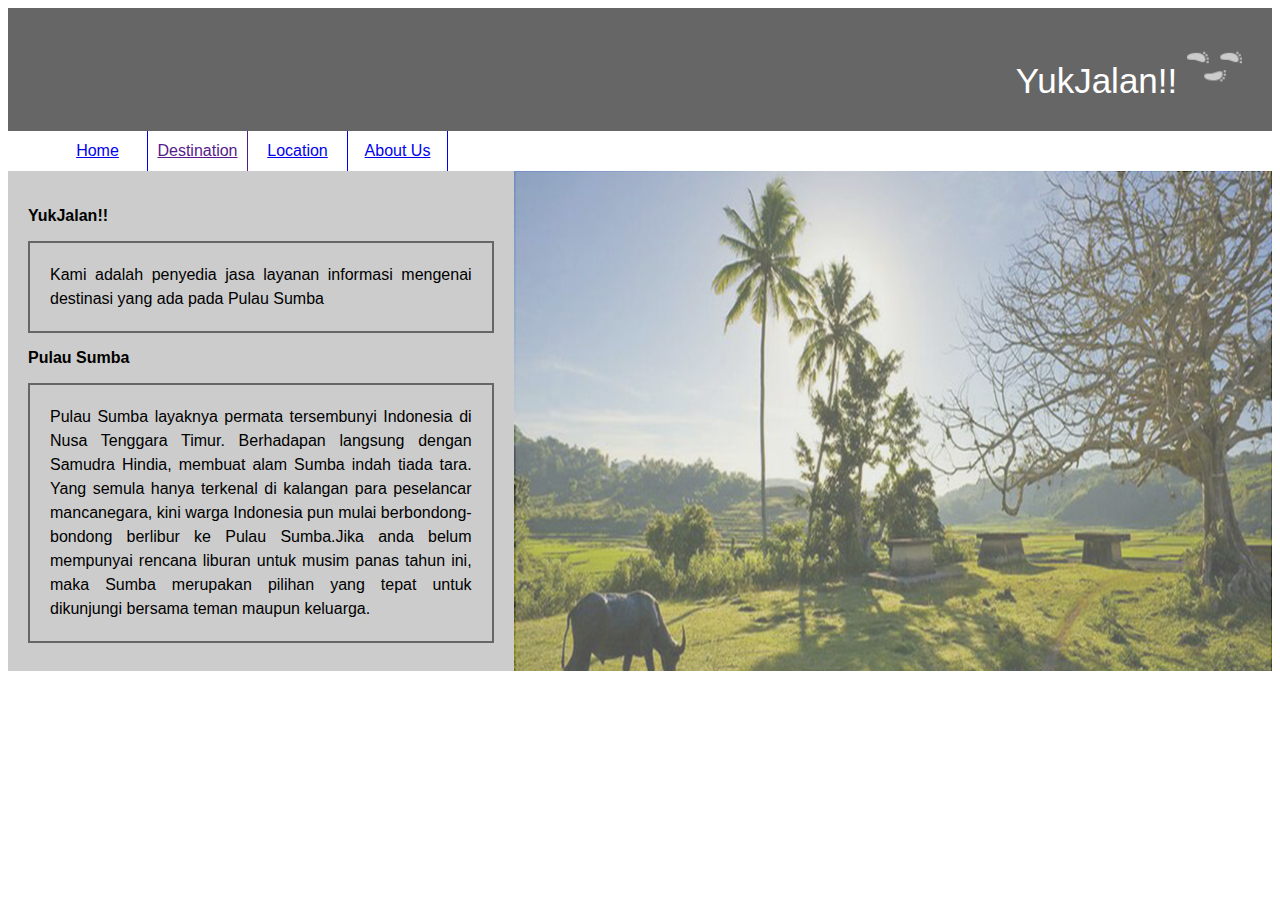
<file: index.html>
<!DOCTYPE html>
<html lang="en" dir="ltr">
  <head>
    <meta charset="utf-8">
    <title>YukJalan!!</title>
    <style>
  * {
      box-sizing: border-box;
  }

  body {
      font-family: Arial;
  }


  header {
      background-color: #666;
      padding: 30px;
      text-align: right;
      font-size: 35px;
      color: white;
  }

  menu{
    width: 100%;
    height : 40px;
    margin: auto;
    position:relative;
    line-height: 50px;
    padding-left: 0px;

  }

  menu ul {
      list-style:none;
  }

  menu ul li a{
    width: 100px;
    height: 40px;
    border-right: 1px solid;
    float: left;
    list-style: none;
    text-align: center;
    line-height: 40px;
    display: block;

  }

  menu ul li a:hover{
    background-color: blue;
    display: block;
  }

  menu ul li:hover .sub1 {display:block}
  menu ul .sub1 {
      display:none;
      text-decoration-color: white;
      position:absolute;
      padding-left:  40px;
      left:100px;
      top:40px;
      background-color:#666;
  }
  sub1 a:hover { color:#fff }

  menu ul li:hover .sub2 {display:block}
  menu ul .sub2 {
      display:none;
      text-decoration-color: white;
      position:absolute;
      padding-left: 15px;
      left:225px;
      top:40px;
      background-color:#666;
  }
  sub2 a:hover { color:#fff }

  h3 { color: #666666 ; border: 1px #cccccc; width: 150px ; background-color: #cccccc; text-align: left;}

  nav {
      float: left;
      width: 40%;
      height: 500px;
      background: #cccccc;
      padding: 20px;
      text-align: justify;

  }

  article {
      background-image: url('qws.png');
      background-repeat: no-repeat;
      background-size: cover;
      float: left;
      padding: 20px;
      width: 60%;
      background-color: #f1f1f1;
      height: 500px;
  }


  section:after {
      content: "";
      display: table;
      clear: both;
  }

  @media (max-width: 600px) {
      nav, article {
          width: 100%;
          height: auto;
      }
  }
  </style>
  </head>
  <body>

  <header> YukJalan!! <img src="foot.png" style="width : 55px"> </header>

  <menu>
    <ul>
      <li><a href="index.html">Home</li></a>
      <li><a href="">Destination</a>
      <ul class="sub1">
                      <li><a href="gallery.html">Air Terjun</a></li>
                      <li><a href="">Bukit</a></li>
                      <li><a href="">Pantai</a></li>
                      <li><a href="">K.Adat</a></li>
                      <li><a href="">Danau</a></li>
                  </ul>
                  </li>
      <li><a href="#">Location</a>
      <ul class="sub2">
                      <li><a href="gallery2.html">S.Tengah</a></li>
                      <li><a href="">S.Barat</a></li>
                      <li><a href="">S.Timur</a></li>
                      <li><a href="">S.Barat Daya</a></li>

                  </ul>
                  </li>
      <li><a href="dua.html">About Us</li></a>

    </ul>
  </menu>

  <section>
    <nav>
      <p> <b>YukJalan!!</b></p>
        <p style="border: 2px solid #666666 ;padding : 20px; line-height: 1.5">Kami adalah penyedia jasa layanan informasi mengenai destinasi yang
        ada pada Pulau Sumba </p>
        <p><b>Pulau Sumba</b></p>
      <p style="border: 2px solid #666666 ;padding : 20px; line-height: 1.5"> Pulau Sumba layaknya permata tersembunyi Indonesia di Nusa Tenggara
        Timur. Berhadapan langsung dengan Samudra Hindia, membuat alam Sumba
        indah tiada tara. Yang semula hanya terkenal di kalangan para
        peselancar mancanegara, kini warga Indonesia pun mulai
        berbondong-bondong berlibur ke Pulau Sumba.Jika anda belum mempunyai rencana liburan untuk musim panas tahun ini,
        maka Sumba merupakan pilihan yang tepat untuk dikunjungi bersama teman
        maupun keluarga. </p>
      </p>
    </nav>
    <article>
    </aritcle>

  </section>


  </body>
  </html>
</file>
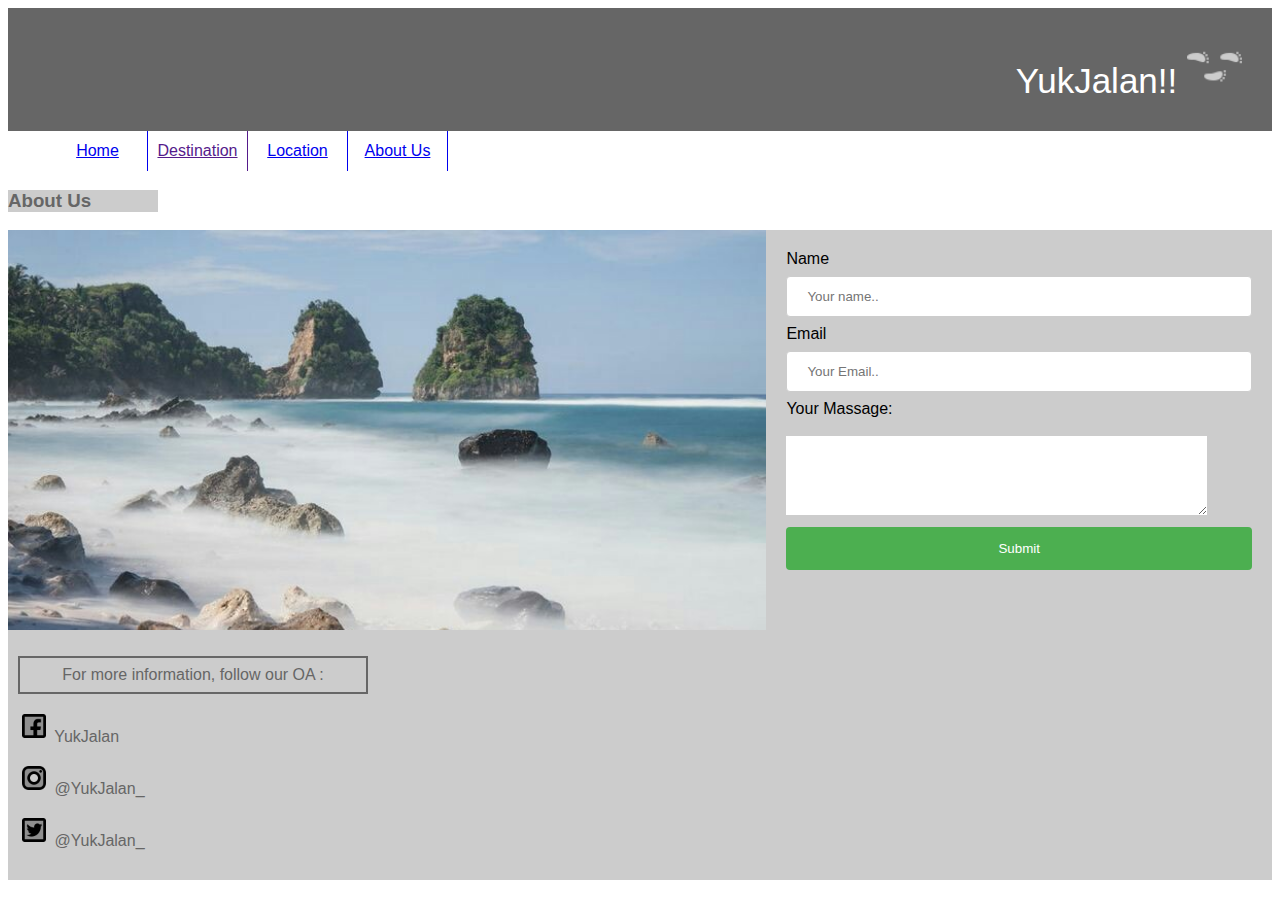
<file: dua.html>
<!DOCTYPE html>
<html lang="en" dir="ltr">
  <head>
    <meta charset="utf-8">
    <title>About Us</title>
    <style>
  * {
      box-sizing: border-box;
  }

  body {
      font-family: Arial;
  }


  header {
      background-color: #666;
      padding: 30px;
      text-align: right;
      font-size: 35px;
      color: white;
  }

  menu{
    width: 100%;
    height : 40px;
    margin: auto;
    position:relative;
    line-height: 50px;
    padding-left: 0px;

  }

  menu ul {
      list-style:none;
  }

  menu ul li a{
    width: 100px;
    height: 40px;
    border-right: 1px solid;
    float: left;
    list-style: none;
    text-align: center;
    line-height: 40px;
    display: block;

  }

  menu ul li a:hover{
    background-color: blue;
    display: block;
  }

  menu ul li:hover .sub1 {display:block}
  menu ul .sub1 {
      display:none;
      text-decoration-color: white;
      position:absolute;
      padding-left:  40px;
      left:100px;
      top:40px;
      background-color:#666;
  }
  sub1 a:hover { color:#fff }

  menu ul li:hover .sub2 {display:block}
  menu ul .sub2 {
      display:none;
      text-decoration-color: white;
      position:absolute;
      padding-left: 15px;
      left:225px;
      top:40px;
      background-color:#666;
  }
  sub2 a:hover { color:#fff }

  h3 { color: #666666 ; border: 1px #cccccc; width: 150px ; background-color: #cccccc; text-align: left;}

  nav {
    background-image: url('ab.jpg');
    background-repeat: no-repeat;
    background-size: cover;
    float: left;
    padding: 20px;
    width: 60%;
    background-color: #f1f1f1;
    height: 400px;

  }

  article {

    float: left;
    width: 40%;
    height: 400px;
    background: #cccccc;
    padding: 20px;
    text-align: justify;
  }
  input[type=text], select {
    width: 100%;
    padding: 12px 20px;
    margin: 8px 0;
    display: inline-block;
    border: 1px solid #ccc;
    border-radius: 4px;
    box-sizing: border-box;
}

input[type=submit] {
    width: 100%;
    background-color: #4CAF50;
    color: white;
    padding: 14px 20px;
    margin: 8px 0;
    border: none;
    border-radius: 4px;
    cursor: pointer;
}

input[type=submit]:hover {
    background-color: #45a049;
}


  section:after {
      content: "";
      display: table;
      clear: both;
  }
  footer {
    background-color: #cccccc;
    padding: 10px;
    height: 250px;
    text-align: center;
    color: #666666 ;
}

  @media (max-width: 600px) {
      nav, article {
          width: 100%;
          height: auto;
      }
  }
  </style>
  </head>
  <body>

  <header> YukJalan!! <img src="foot.png" style="width : 55px"> </header>
  <menu>
    <ul>
      <li><a href="index.html">Home</li></a>
      <li><a href="">Destination</a>
      <ul class="sub1">
                      <li><a href="gallery.html">Air Terjun</a></li>
                      <li><a href="">Bukit</a></li>
                      <li><a href="">Pantai</a></li>
                      <li><a href="">K.Adat</a></li>
                      <li><a href="">Danau</a></li>
                  </ul>
                  </li>
      <li><a href="#">Location</a>
      <ul class="sub2">
                      <li><a href="gallery2.html">S.Tengah</a></li>
                      <li><a href="">S.Barat</a></li>
                      <li><a href="">S.Timur</a></li>
                      <li><a href="">S.Barat Daya</a></li>

                  </ul>
                  </li>
      <li><a href="dua.html">About Us</li></a>

    </ul>
  </menu>
  <h3> About Us </h3>

  <section>
    <nav>

    </nav>
    <article>
      <form action="/action_page.php">
   <label for="fname">Name</label>
   <input type="text" id="fname" name="firstname" placeholder="Your name..">

   <label for="ename">Email</label>
   <input type="text" id="ename" name="emailname" placeholder="Your Email..">

  Your Massage:
  <br></br>
<textarea name="komentar" rows="5" cols="50" style=" border: 1px #cccccc";>
</textarea>

   <input type="submit" value="Submit">
 </form>
    </article>

  </section>

  <footer>
    <p style="border: 2px solid #666666 ;padding : 5px; line-height: 1.5; width : 350px; text-decoration: left;"> For more information, follow our OA : </p>
<p style="text-align: left "> <img src="fb.png" style=" width : 32px">  YukJalan </p>
<p style="text-align: left "> <img src="ig.png" style=" width : 32px">  @YukJalan_ </p>
<p style="text-align: left "> <img src="tw.png" style=" width : 32px">  @YukJalan_ </p>
</footer>


  </body>
  </html>
</file>
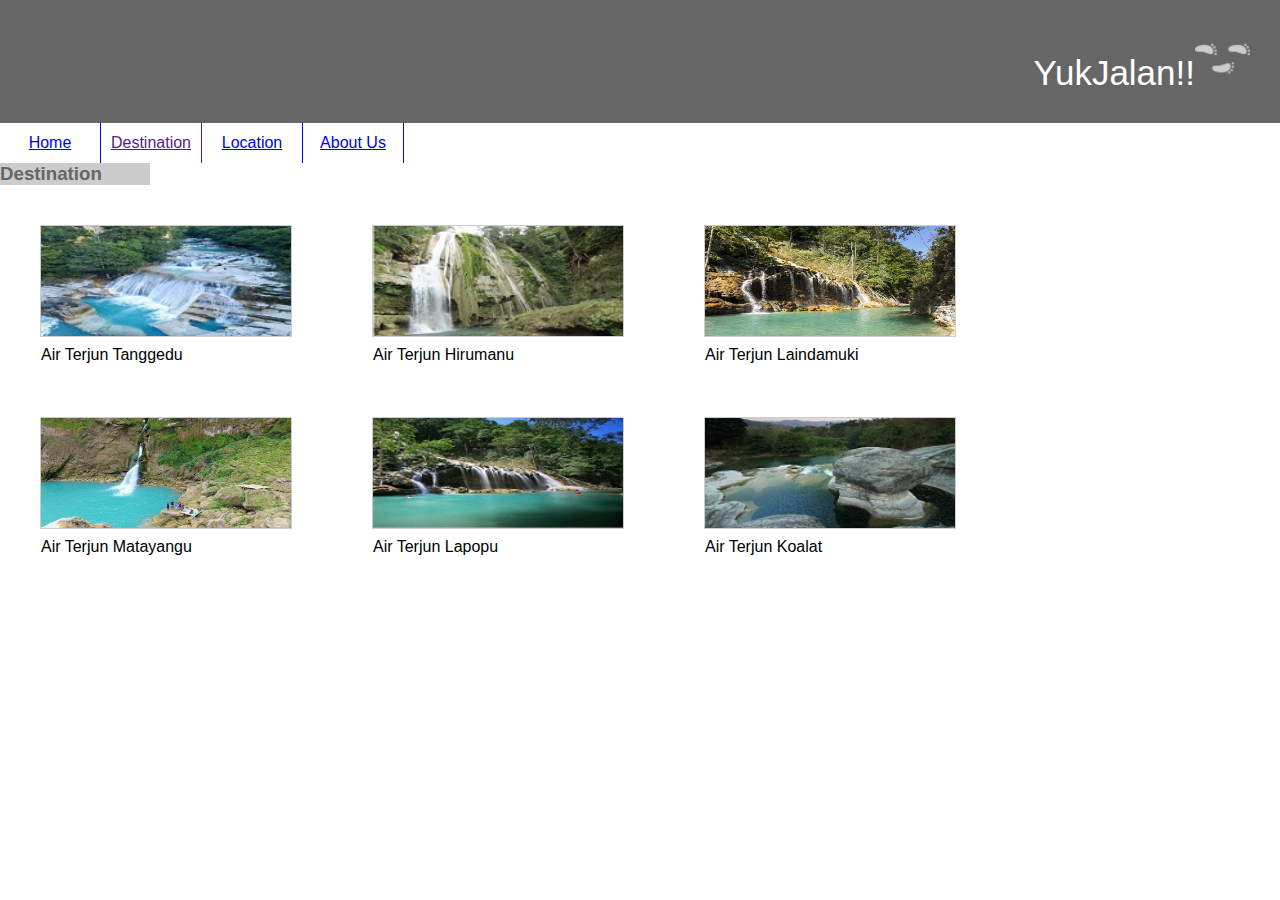
<file: gallery.html>
<html>
<head>
<title>Air Terjun</title>
<link rel="stylesheet" type="text/css" href="glstyle.css">
</head>
<body>
<div class="header">
  YukJalan!!<img src="foot.png" style="width : 55px">
</div>

<div class="menu">
  <ul>
    <li><a href="index.html">Home</li></a>
    <li><a href="">Destination</a>
    <ul class="sub1">
                    <li><a href="gallery.html">Air Terjun</a></li>
                    <li><a href="">Bukit</a></li>
                    <li><a href="">Pantai</a></li>
                    <li><a href="">K.Adat</a></li>
                    <li><a href="">Danau</a></li>
                </ul>
                </li>
    <li><a href="#">Location</a>
    <ul class="sub2">
                    <li><a href="gallery2.html">S.Tengah</a></li>
                    <li><a href="">S.Barat</a></li>
                    <li><a href="">S.Timur</a></li>
                    <li><a href="">S.Barat Daya</a></li>

                </ul>
                </li>
    <li><a href="dua.html">About Us</li></a>

  </ul>

  </div>
</div>
<h3> Destination </h3>

<div class="content">
  <div class="gallery">
    <a target="_blank" href="tiga.html">
      <img src="Pantai Tanggedu (1)2.jpg" alt="Mountains" width="600" height="400">

    </a>
    <div class="desc">Air Terjun Tanggedu

    </div>





  </div>

<div class="gallery">
  <a target="_blank" href="Hirumanu2.jpg">
    <img src="Hirumanu2.jpg" alt="Forest" width="600" height="400">
  </a>
  <div class="desc">Air Terjun Hirumanu</div>
</div>

<div class="gallery">
  <a target="_blank" href="laindamuki.jpg">
    <img src="laindamuki.jpg" alt="Northern Lights" width="600" height="400">
  </a>
  <div class="desc">Air Terjun Laindamuki</div>
</div>

<div class="gallery">
  <a target="_blank" href="matayangu (1).jpg">
    <img src="matayangu (1).jpg" alt="Mountains" width="600" height="400">
  </a>
  <div class="desc">Air Terjun Matayangu</div>
</div>

<div class="gallery">
  <a target="_blank" href="air terjun lapopu2.jpg">
    <img src="air terjun lapopu2.jpg" alt="Mountains" width="600" height="400">
  </a>
  <div class="desc">Air Terjun Lapopu</div>
  </div>

  <div class="gallery">
    <a target="_blank" href="koalat2.jpg">
      <img src="koalat2.jpg" alt="Mountains" width="600" height="400">
    </a>
    <div class="desc">Air Terjun Koalat</div>
  </div>


</div>
</div>


</body>
</html>
</file>
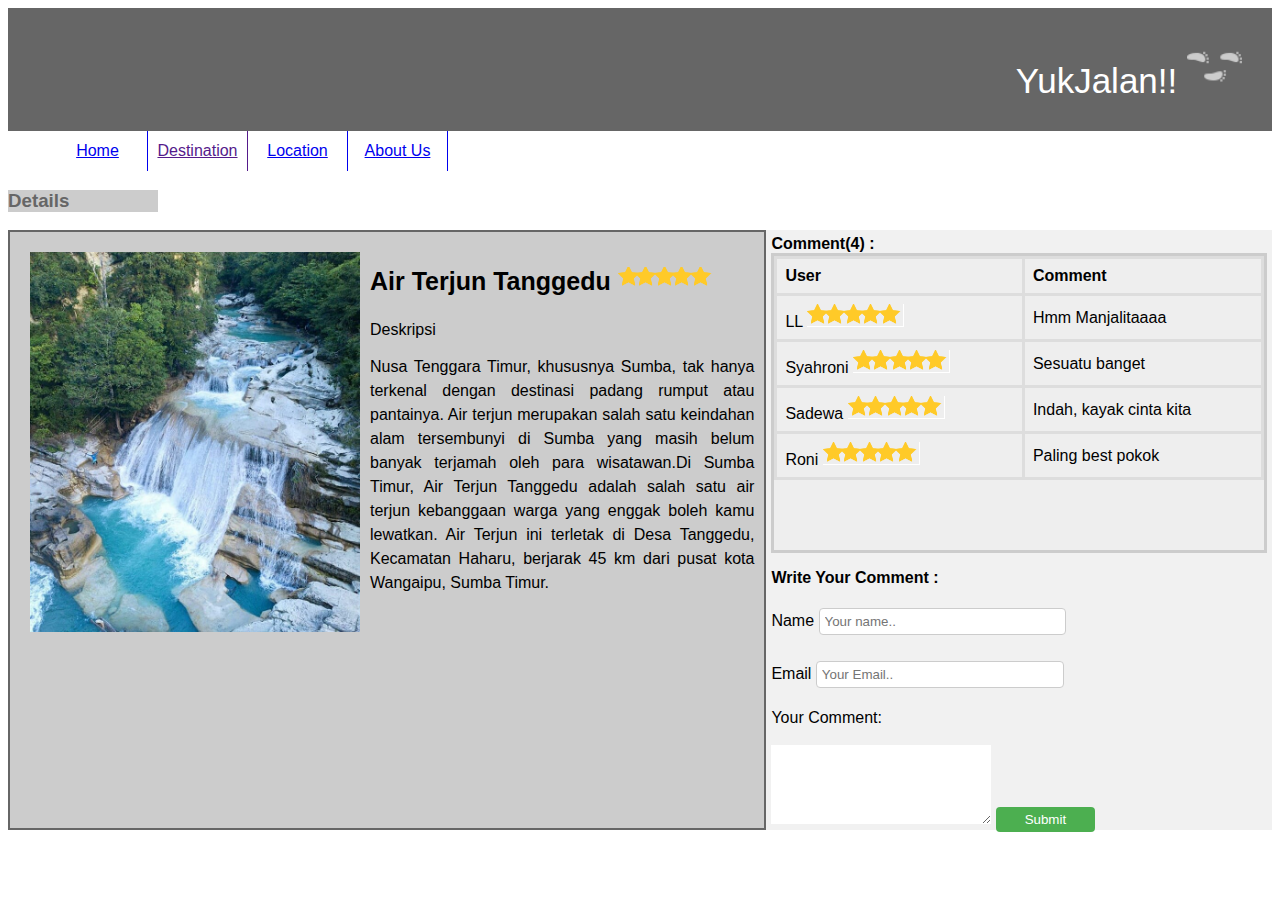
<file: tiga.html>
<!DOCTYPE html>
<html lang="en" dir="ltr">
  <head>
    <meta charset="utf-8">
    <title>Detail</title>
    <style>
  * {
      box-sizing: border-box;
  }

  body {
      font-family: Arial;
  }


  header {
      background-color: #666;
      padding: 30px;
      text-align: right;
      font-size: 35px;
      color: white;
  }

  menu{
    width: 100%;
    height : 40px;
    margin: auto;
    position:relative;
    line-height: 50px;
    padding-left: 0px;

  }

  menu ul {
      list-style:none;
  }

  menu ul li a{
    width: 100px;
    height: 40px;
    border-right: 1px solid;
    float: left;
    list-style: none;
    text-align: center;
    line-height: 40px;
    display: block;

  }

  menu ul li a:hover{
    background-color: blue;
    display: block;
  }

  menu ul li:hover .sub1 {display:block}
  menu ul .sub1 {
      display:none;
      text-decoration-color: white;
      position:absolute;
      padding-left:  40px;
      left:100px;
      top:40px;
      background-color:#666;
  }
  sub1 a:hover { color:#fff }

  menu ul li:hover .sub2 {display:block}
  menu ul .sub2 {
      display:none;
      text-decoration-color: white;
      position:absolute;
      padding-left: 15px;
      left:225px;
      top:40px;
      background-color:#666;
  }
  sub2 a:hover { color:#fff }

  h3 { color: #666666 ; border: 1px #cccccc; width: 150px ; background-color: #cccccc; text-align: left;}

  nav {
      float: left;
      width: 60%;
      height: 600px;
      background: #cccccc;
      padding: 10px;
      border: 2px solid #666666 ;

  }

  article {
      float: left;
      padding: 5px;
      width: 40%;
      background-color: #f1f1f1;
      height: 600px;
  }
  #overflowTest {
      background: #eeeeee;
      color: black;
      width: 100%;
      height: 300px;
      overflow: scroll;
      border: 3px solid #ccc;
  }
  table {
    font-family: arial, sans-serif;
    border-collapse: collapse;
    width: 100%;
}

td, th {
    border: 3px solid #dddddd;
    text-align: left;
    padding: 8px;
}

tr:nth-child(even) {
    border: 3px solid #dddddd;
}
input[type=text], select {
  width: 50%;
  padding: 5px 5px;
  margin: 5px 0;
  display: inline-block;
  border: 1px solid #ccc;
  border-radius: 4px;
  box-sizing: border-box;
}

input[type=submit] {
  width: 20%;
  background-color: #4CAF50;
  color: white;
  padding : 5px 5px;
  border: none;
  border-radius: 4px;
  cursor: pointer;
}

input[type=submit]:hover {
  background-color: #45a049;
}

  section:after {
      content: "";
      display: table;
      clear: both;
  }

  @media (max-width: 600px) {
      nav, article {
          width: 100%;
          height: auto;
      }
  }
  </style>
  </head>
  <body>

  <header> YukJalan!! <img src="foot.png" style="width : 55px"> </header>

  <menu>
    <ul>
      <li><a href="index.html">Home</li></a>
      <li><a href="">Destination</a>
      <ul class="sub1">
                      <li><a href=".html">Air Terjun</a></li>
                      <li><a href="">Bukit</a></li>
                      <li><a href="">Pantai</a></li>
                      <li><a href="">K.Adat</a></li>
                      <li><a href="">Danau</a></li>
                  </ul>
                  </li>
      <li><a href="#">Location</a>
      <ul class="sub2">
                      <li><a href="gallery2.html">S.Tengah</a></li>
                      <li><a href="">S.Barat</a></li>
                      <li><a href="">S.Timur</a></li>
                      <li><a href="">S.Barat Daya</a></li>

                  </ul>
                  </li>
      <li><a href="dua.html">About Us</li></a>

    </ul>
  </menu>

  <h3> Details </h3>

  <section>
    <nav >
      <img src="Tanggedu.jpg" style="width : 350px; float :left; padding: 10px">
        <p style="font-size: 25px"> <b> Air Terjun Tanggedu </b> <img src="star2.png"> </p>
        <p> Deskripsi </p>
        <p style="text-align : justify; line-height : 1.5"> Nusa Tenggara Timur, khususnya Sumba, tak hanya terkenal dengan destinasi padang rumput atau pantainya.
        Air terjun merupakan salah satu keindahan alam tersembunyi di Sumba yang masih belum banyak
        terjamah oleh para wisatawan.Di Sumba Timur, Air Terjun Tanggedu adalah salah satu air terjun
        kebanggaan warga yang enggak boleh kamu lewatkan. Air Terjun ini terletak di Desa Tanggedu, Kecamatan
        Haharu, berjarak 45 km dari pusat kota Wangaipu, Sumba Timur. </p>

    </nav>
    <article>
<b> Comment(4) : </b>
      <div id="overflowTest">
        <table>
  <tr>
    <th>User</th>
    <th>Comment</th>
  </tr>
  <tr>
    <td>LL
      <img src="star1.png">
    </td>
    <td>Hmm Manjalitaaaa</td>

  </tr>
  <tr>
    <td>Syahroni
    <img src="star1.png">
    </td>
    <td>Sesuatu banget</td>

  </tr>
  <tr>
    <td>Sadewa
    <img src="star1.png">
    </td>
    <td>Indah, kayak cinta kita</td>

  </tr>
  <tr>
    <td>Roni
    <img src="star1.png">
    </td>
    <td>Paling best pokok</td>

  </tr>
  </table>
      </div>

      <p><b> Write Your Comment : </b></p>
      <form action="/action_page.php">
      <label for="fname">Name</label>
      <input type="text" id="fname" name="firstname" placeholder="Your name..">
      <p></p>
      <label for="ename">Email</label>
      <input type="text" id="ename" name="emailname" placeholder="Your Email..">
      <p></p>
      Your Comment:
      <br></br>
      <textarea name="komentar" rows="5" cols="25" style=" border: 1px #cccccc";>
      </textarea>

      <input type="submit" value="Submit">
      </form>
    </aritcle>

  </section>


  </body>
  </html>
</file>
<file: glstyle.css>
*{
  margin: 0;
  padding: 0;
  font-family: sans-serif;
}

.header {
    background-color: #666;
    padding: 30px;
    text-align: right;
    font-size: 35px;
    color: white;
}

.menu{
  width: 100%;
  height : 40px;
  margin: auto;
  position:relative;
  line-height: 50px;

}

.menu ul {
    list-style:none;
}

.menu ul li a{
  width: 100px;
  height: 40px;
  border-right: 1px solid;
  float: left;
  list-style: none;
  text-align: center;
  line-height: 40px;
  display: block;

}

.menu ul li a:hover{
  background-color: blue;
  display: block;
}

.menu ul li:hover .sub1 {display:block}
.menu ul .sub1 {
    display:none;
    text-decoration-color: white;
    position:absolute;
    left:100px;
    top:40px;
    background-color:#666;
}
.sub1 a:hover { color:#fff }

.menu ul li:hover .sub2 {display:block}
.menu ul .sub2 {
    display:none;
    text-decoration-color: white;
    position:absolute;
    left:200px;
    top:40px;
    background-color:#666;
}
.sub2 a:hover { color:#fff }

h3 { color: #666666 ; border: 1px #cccccc; width: 150px ; background-color: #cccccc; text-align: left;}

.content{
  width: 100%;
  height:auto;
}

.gallery{
  margin: 40px;

  border: 1px solid #ccc;
  float: left;
  width: 250px;
  height: 110px;

}

.gallery:hover {
    border: 1px solid #777;
}

.gallery img {
    width: 100%;
    height: 110px;
}



.desc {
    padding: 10px;
    text-align: left;
    padding-left: 0px;
    height: 10px;
}
</file>
